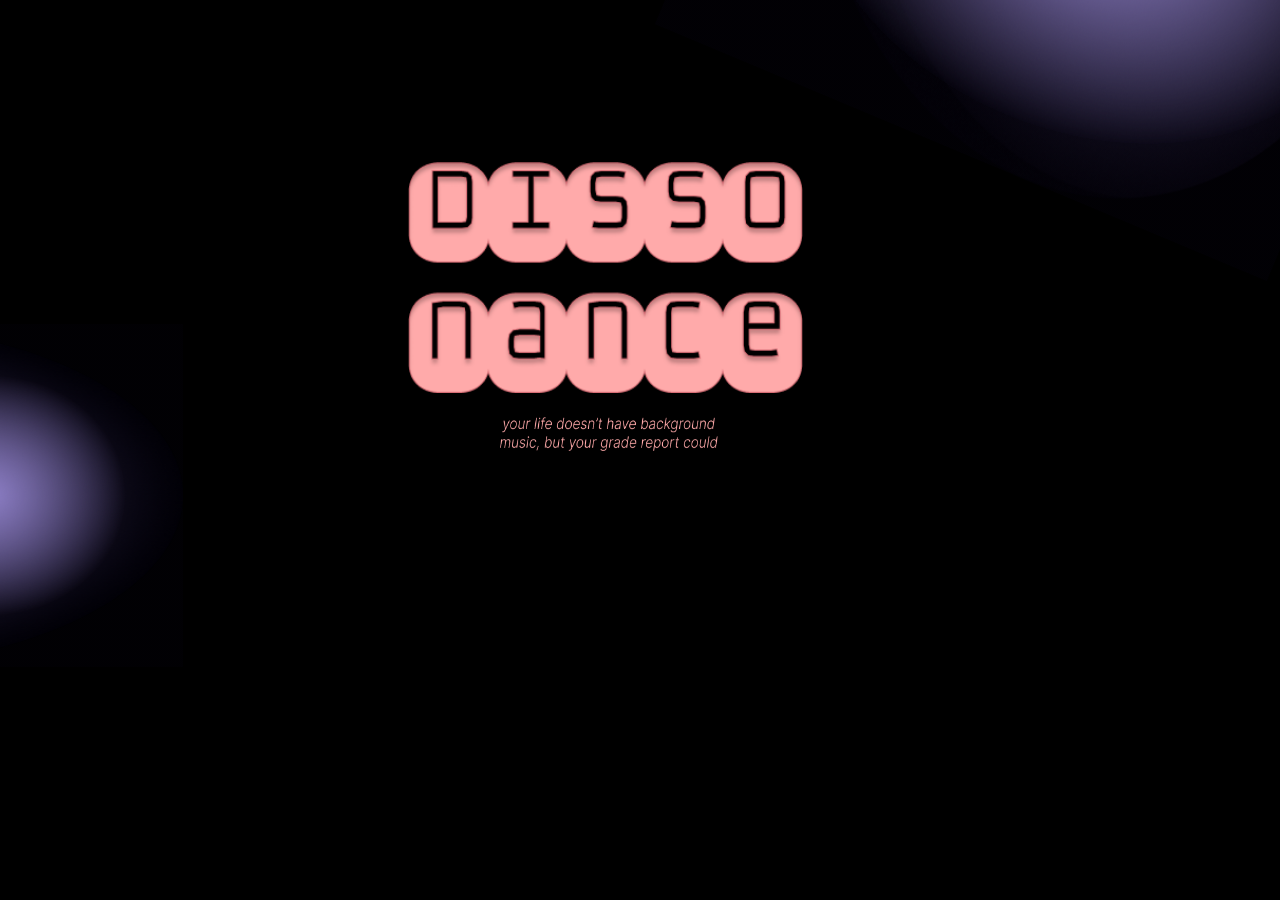
<file: index.html>
<html>
    <head>
        <link rel="stylesheet" href="css/landstyle.css">
    </head>
    <body>
        
        <img id="image1" src="assets/Ellipse 1.png">
        <a href="data visualization grades.html"><img id="title" src= "assets/dissonance (2).png"> </a>>
        
        <img id="img2" src= "assets/el2.png">
        <img id="tagline" src="assets/tagline.png">

   
    </body>
</html>
</file>
<file: css/landstyle.css>
html {
    background-color: black;
    width: 100%;
    height: 100%;

}

#image1 {
    position: absolute;
    width: 383px;
    height: 343px;
    left: -200px;
    top: 324px;

    background: radial-gradient(50% 50% at 50% 50%, #BBAAFF 0%, rgba(11, 5, 35, 0.1) 70%);
    transform: matrix(1, 0, 0, -1, 0, 0);
}

#title {

    position: absolute;
    width: 395.5px;
    height: 230.62px;
    left: 407.75px;
    top: 162.38px;
    mix-blend-mode: normal;
    box-shadow: inset 0px 4px 4px rgba(0, 0, 0, 0.25);
}

#title:hover
{
    cursor: pointer;
}

#img2 {
    position: absolute;
    width: 664.3px;
    height: 492.04px;
    left: 723.53px;
    top: -320px;

    background: radial-gradient(44.02% 44.02% at 53.84% 45.23%, rgba(187, 170, 255, 0.83) 0%, rgba(19, 12, 45, 0.170781) 99.99%, rgba(11, 5, 35, 0.13) 70%);
    transform: rotate(22.78deg);
}

#tagline {
    position: absolute;
    width: 218px;
    height: 34px;
    left: 500px;
    top: 417px;
    color: #FFAAAA;

    mix-blend-mode: normal;
}
</file>
